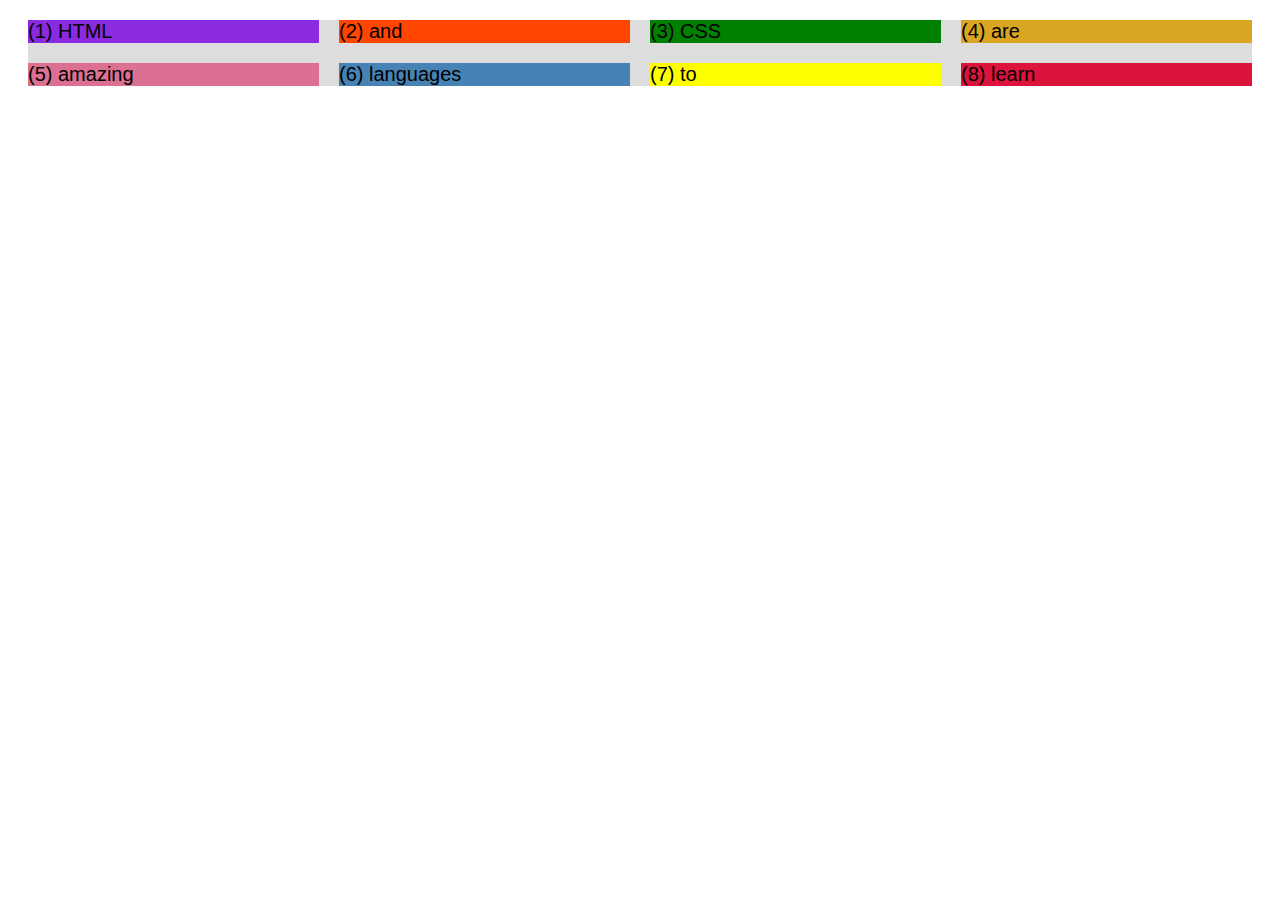
<file: iauro/css-grid.html>
<!DOCTYPE html>
<html lang="en">
  <head>
    <meta charset="UTF-8" />
    <meta http-equiv="X-UA-Compatible" content="IE=edge" />
    <meta name="viewport" content="width=device-width, initial-scale=1.0" />
    <title>CSS Grid</title>
    <style>
      .el--1 {
        background-color: blueviolet;
      }
      .el--2 {
        background-color: orangered;
      }
      .el--3 {
        background-color: green;
        /* height: 150px; */
      }
      .el--4 {
        background-color: goldenrod;
      }
      .el--5 {
        background-color: palevioletred;
      }
      .el--6 {
        background-color: steelblue;
      }
      .el--7 {
        background-color: yellow;
      }
      .el--8 {
        background-color: crimson;
      }

      .container--1 {
        /* STARTER */
        font-family: sans-serif;
        background-color: #ddd;
        font-size: 20px;
        margin: 20px;

        /* CSS GRID */

        display: grid;
        grid-template-columns: repeat(4, 1fr);
        grid-template-rows: 1fr 1fr;
        gap: 20px;
        /* align-items: center;
        justify-items: center; */

        /* TEMP */
        /* display: none; */
      }

      /* .el--8 {
        grid-column: 2 / 3;
        grid-row: 1;
      }

      .el--4 {
        grid-column: 1 / span 2;
      }

      .el--2 {
        grid-row: 1 / span 2;
        grid-column: 3 / 4;
      } */

      .container--2 {
        /* display: none; */
        /* STARTER */
        font-family: sans-serif;
        background-color: black;
        font-size: 40px;
        margin: 40px;

        width: 800px;
        height: 600px;

        /* TEMP */
        /* display: none; */

        /* CSS GRID */

        display: grid;
        grid-template-columns: 125px 200px 125px;
        grid-template-rows: 250px 100px;

        /* Aligning tracks and content */

        /* justify-content: space-between; */
        gap: 50px;
        justify-content: center;
        align-content: center;

        /* aLIGNING ITEMS inside Cells */

        align-items: center;
        justify-items: center;
      }
    </style>
  </head>
  <body>
    <div class="container--1">
      <div class="el el--1">(1) HTML</div>
      <div class="el el--2">(2) and</div>
      <div class="el el--3">(3) CSS</div>
      <div class="el el--4">(4) are</div>
      <div class="el el--5">(5) amazing</div>
      <div class="el el--6">(6) languages</div>
      <div class="el el--7">(7) to</div>
      <div class="el el--8">(8) learn</div>
    </div>

    <!-- <div class="container--2">
      <div class="el el--1">(1)</div>
      <div class="el el--3">(3)</div>
      <div class="el el--4">(4)</div>
      <div class="el el--5">(5)</div>
      <div class="el el--6">(6)</div>
      <div class="el el--7">(7)</div>
    </div> -->
  </body>
</html>
</file>
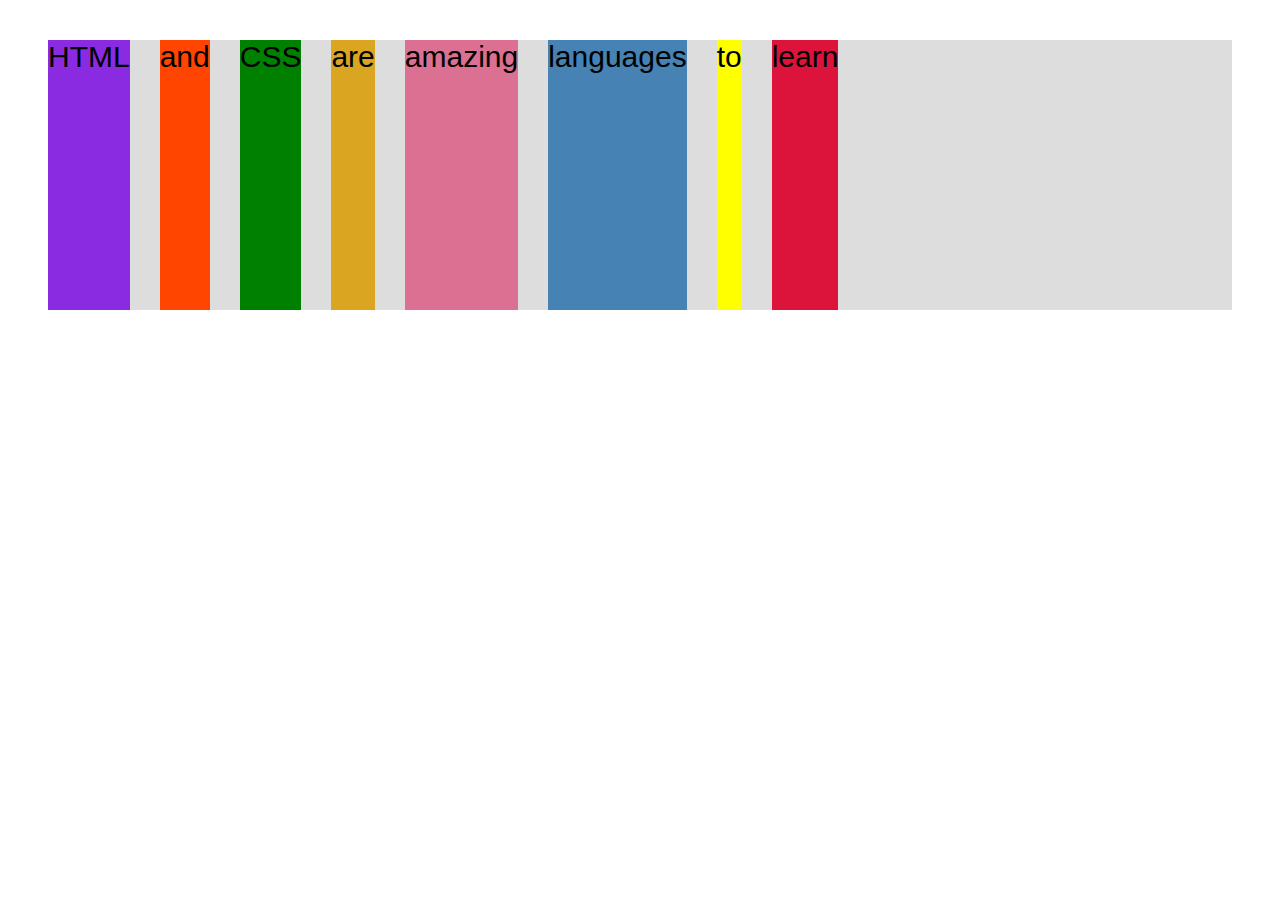
<file: iauro/flexbox.html>
<!DOCTYPE html>
<html lang="en">
  <head>
    <meta charset="UTF-8" />
    <meta http-equiv="X-UA-Compatible" content="IE=edge" />
    <meta name="viewport" content="width=device-width, initial-scale=1.0" />
    <title>Flexbox</title>
    <style>
      .el--1 {
        background-color: blueviolet;
      }
      .el--2 {
        background-color: orangered;
      }
      .el--3 {
        background-color: green;
        /* height: 150px; */
      }
      .el--4 {
        background-color: goldenrod;
      }
      .el--5 {
        background-color: palevioletred;
      }
      .el--6 {
        background-color: steelblue;
      }
      .el--7 {
        background-color: yellow;
      }
      .el--8 {
        background-color: crimson;
      }

      .container {
        /* STARTER */
        font-family: sans-serif;
        background-color: #ddd;
        font-size: 30px;
        margin: 40px;
        height: 30vh;

        /* FLEXBOX */
        display: flex;
        /* align-items: center;
        /* justify-content: stretch; */
        gap: 30px; 
      }


    </style>
  </head>
  <body>
    <div class="container">
      <div class="el el--1">HTML</div>
      <div class="el el--2">and</div>
      <div class="el el--3">CSS</div>
      <div class="el el--4">are</div>
      <div class="el el--5">amazing</div>
      <div class="el el--6">languages</div>
      <div class="el el--7">to</div>
      <div class="el el--8">learn</div>
    </div>
  </body>
</html>
</file>
